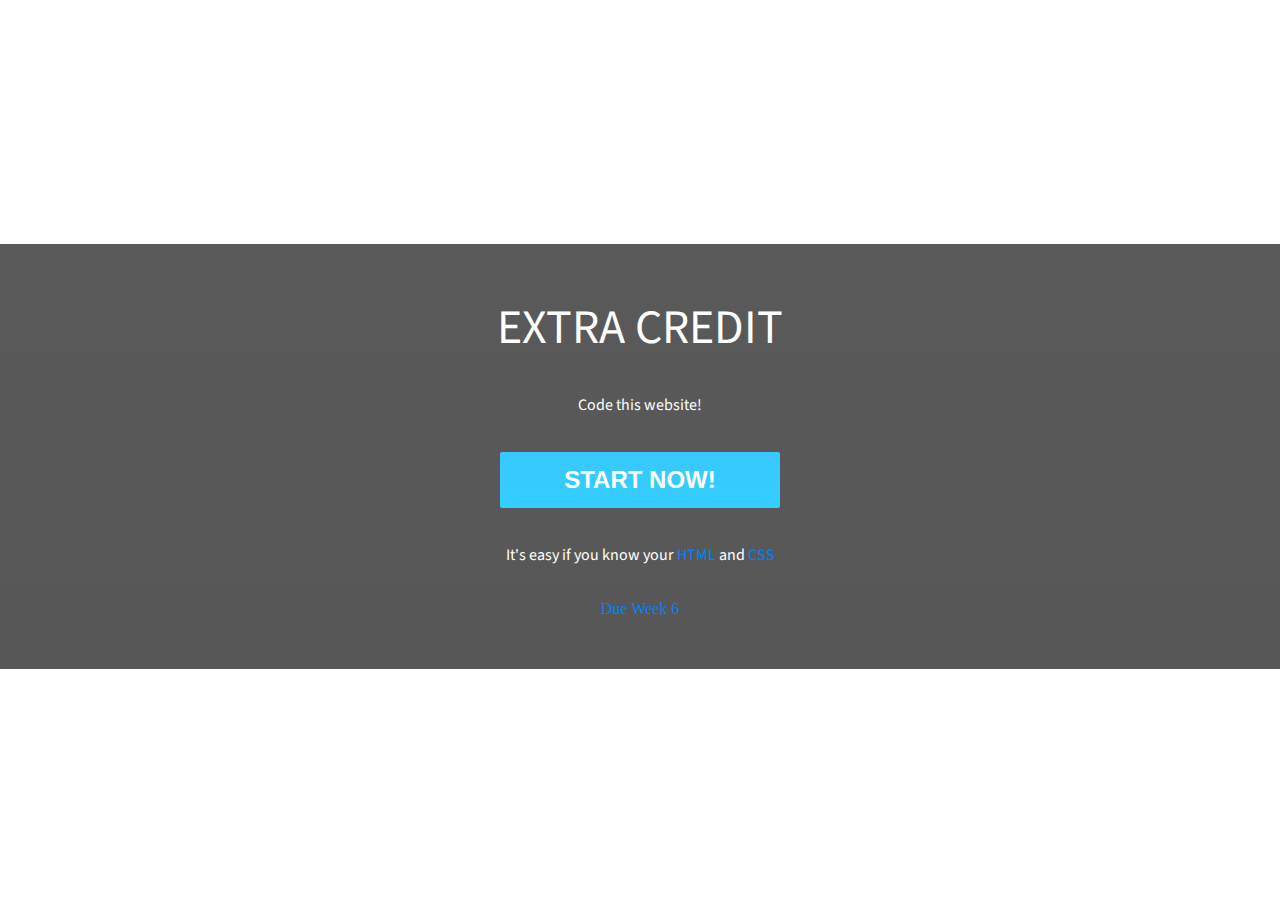
<file: midterm-extra-credit.html>
<!doctype html>
<link href='https://fonts.googleapis.com/css?family=Source+Sans+Pro' rel='stylesheet' type='text/css'>
<section>
  <br>
<h1>Extra Credit</h1>
<p>Code this website!</p>
<h2>Start Now!</h2>
<p>It's easy if you know your <span id="special"> HTML</span> and<span id="special"> CSS</span></p>
<br>
<span id="special">Due Week 6</span> 
</section>
<style>
  body {
    background-image: url(https://katiemtownsend.files.wordpress.com/2013/09/tumblr_mpc1ou9hlq1qbycdbo1_1280.jpg);
    background-size: cover;
    margin: 0;
 }
  h1 {
    color: white;
    text-align: center;
    text-transform: uppercase;
    font-family: 'Source Sans Pro', sans-serif;
    font-size: 48px;
    font-weight: normal;
 }
  p {
    color: white;
    text-align: center;
    font-family: 'Source Sans Pro', sans-serif;
 }
 h2 {
    color: white;
    text-align: center;
    font-family: 'Source Sans Pro', sans-serif; 
    text-transform: uppercase;
    display:       inline-block;
    padding:       16px 64px;
    background:    #34ceff url('http://dabuttonfactory.com/button.png?w=1&h=27&bgt=gradient&bgc=38c8ff&ebgc=34ceff') repeat-x;
    background:    -moz-linear-gradient(#38c8ff, #34ceff);
    background:    -o-linear-gradient(#38c8ff, #34ceff);
    background:    -webkit-linear-gradient(#38c8ff, #34ceff);
    background:    linear-gradient(#38c8ff, #34ceff);
    border-radius: 2px;
    color:         #fff;
    font:          normal 700 11px/1 "Open Sans", sans-serif;
    text-align:    center;
    font-size: 24px;
 }
 
   section {
background: -moz-linear-gradient(top,  rgba(0,0,0,0.65) 0%, rgba(0,0,0,0.66) 100%); /* FF3.6+ */
background: -webkit-gradient(linear, left top, left bottom, color-stop(0%,rgba(0,0,0,0.65)), color-stop(100%,rgba(0,0,0,0.66))); /* Chrome,Safari4+ */
background: -webkit-linear-gradient(top,  rgba(0,0,0,0.65) 0%,rgba(0,0,0,0.66) 100%); /* Chrome10+,Safari5.1+ */
background: -o-linear-gradient(top,  rgba(0,0,0,0.65) 0%,rgba(0,0,0,0.66) 100%); /* Opera 11.10+ */
background: -ms-linear-gradient(top,  rgba(0,0,0,0.65) 0%,rgba(0,0,0,0.66) 100%); /* IE10+ */
background: linear-gradient(to bottom,  rgba(0,0,0,0.65) 0%,rgba(0,0,0,0.66) 100%); /* W3C */
filter: progid:DXImageTransform.Microsoft.gradient( startColorstr='#a6000000', endColorstr='#a8000000',GradientType=0 ); /* IE6-9 */
text-align: center;
height: 425px;
width: 100%;
margin-top: 244px;
}
section a{
     color: #fff;
     border: 1px solid #fff;
     padding: 20px;
     text-decoration: none;
     text-transform: uppercase;
     
}
section {
  position: relative;
  color: #fff;
}
section a {
  width: 300px;
  height: 25px;
  padding: 20px;
  position: absolute;
  top: 50%;
  left: 50%;
  margin: -30px 0 0 -180px;
}  
section section a {
    height: 200px;
    width: 400px;
    background: black;
    position: fixed;
    top: 50%;
    left: 50%;
    margin-top: -100px;
    margin-left: -200px;
}
p {
  color: white;
  text-align: center;
  font-family: 'Source Sans Pro', sans-serif;
}
#special{
  color: 	#0081FF;
}
</style>
</file>
